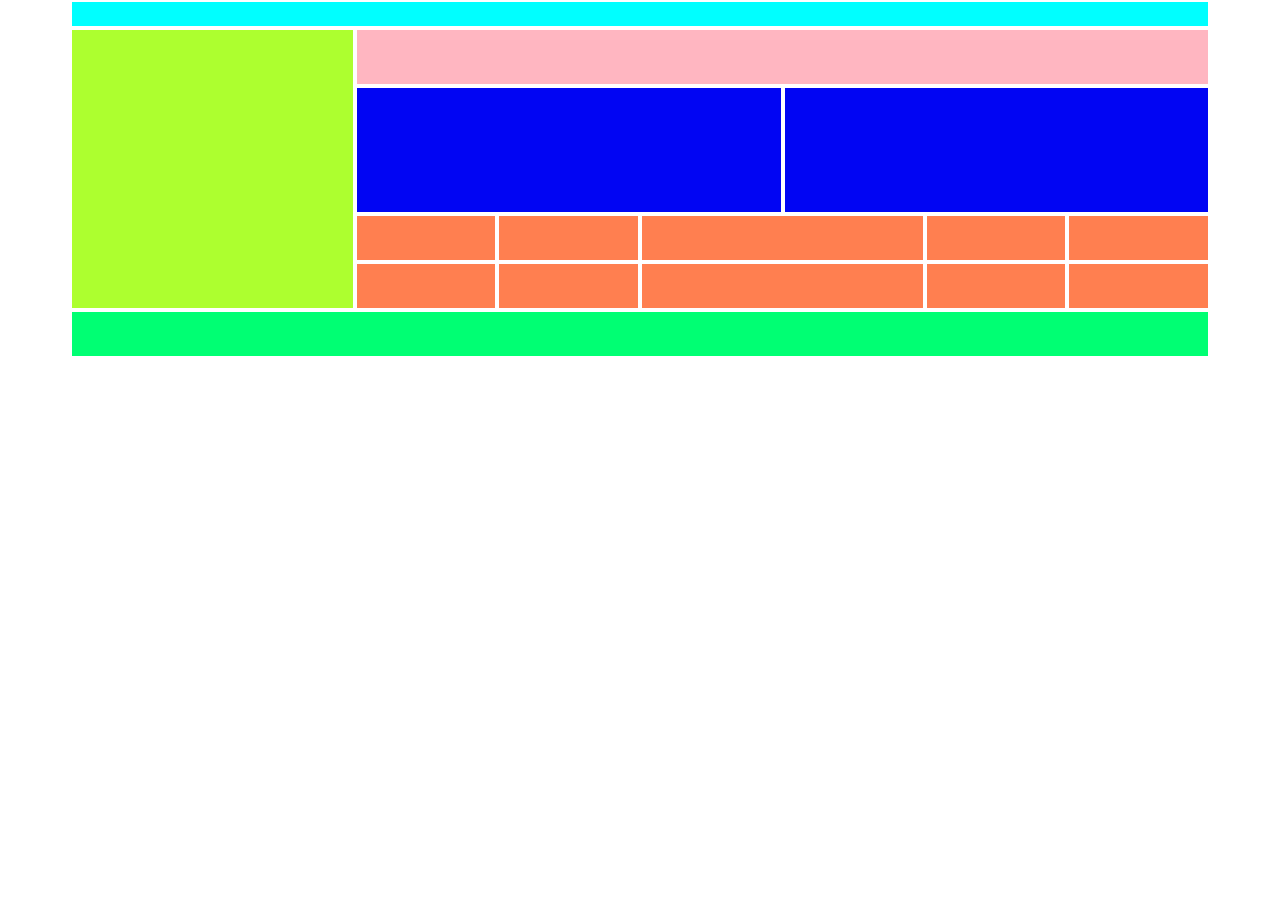
<file: Rejillas/rejilla-1.html>
<html>
    <head>
        <title>Rejillas</title>
        <link href="bootstrap-5.1.3-dist/css/bootstrap.css" rel="stylesheet"/>
        <link href="bootstrap-5.1.3-dist/styles/colores.css" rel="stylesheet"/>
    </head>
    <body>
        <div class="container">
            <div class="row">
                <div class="col-12, aqua">.col-md-12</div>
                <div class="col-3 green">.col-lg-3</div>
                <div class="col-9">
                    <div class="row">
                        <div class="col-12 pink">.col-12</div>
                        <div class="col-6 blue">.col-6</div>
                        <div class="col-6 blue">.col-6</div>
                        <div class="col-2 coral">.col-2</div>
                        <div class="col-2 coral">.col-2</div>
                        <div class="col-4 coral">.col-4</div>
                        <div class="col-2 coral">.col-2</div>
                        <div class="col-2 coral">.col-2</div>
                        <div class="col-2 coral">.col-2</div>
                        <div class="col-2 coral">.col-2</div>
                        <div class="col-4 coral">.col-4</div>
                        <div class="col-2 coral">.col-2</div>
                        <div class="col-2 coral">.col-2</div>
                    </div>
                </div>
                <div class="col-12, lemon">.col-md-12</div>
            </div>
        </div>
    </body>
</html>
</file>
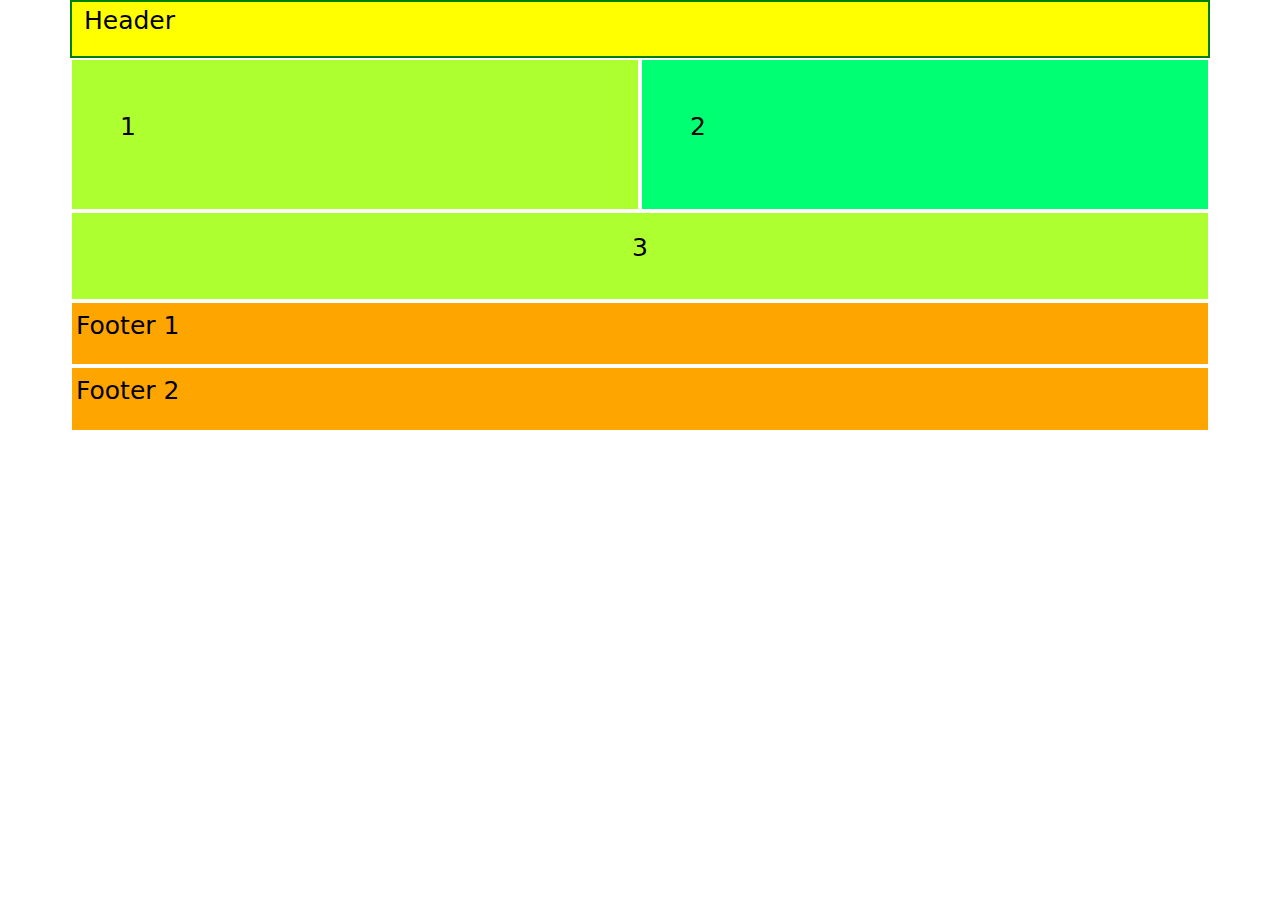
<file: Rejillas/rejilla-5.html>
<html>
    <head>
        <title>Rejilla 5</title>
        <link rel="stylesheet" href="bootstrap-5.1.3-dist/css/bootstrap.css">
        <link rel="stylesheet" href="bootstrap-5.1.3-dist/styles/colores.css">
    </head>
    <body>
        <div class="container">
            <div class="row">
                <div class="col-12 yellow border-green"><p class="black">Header</p></div>
                <div class="col-6 green p-5"><p class="black">1</p></div>
                <div class="col-6 lemon p-5"><p class="black text-right">2</p></div>
                <div class="col-12 green p-3"><p class="black text-center">3</p></div>
                <div class="col-12 orange p-1"><p class="black">Footer 1</p></div>
                <div class="col-12 orange p-1"><p class="black">Footer 2</p></div>
            </div>
        </div>
    </body>
</html>
</file>
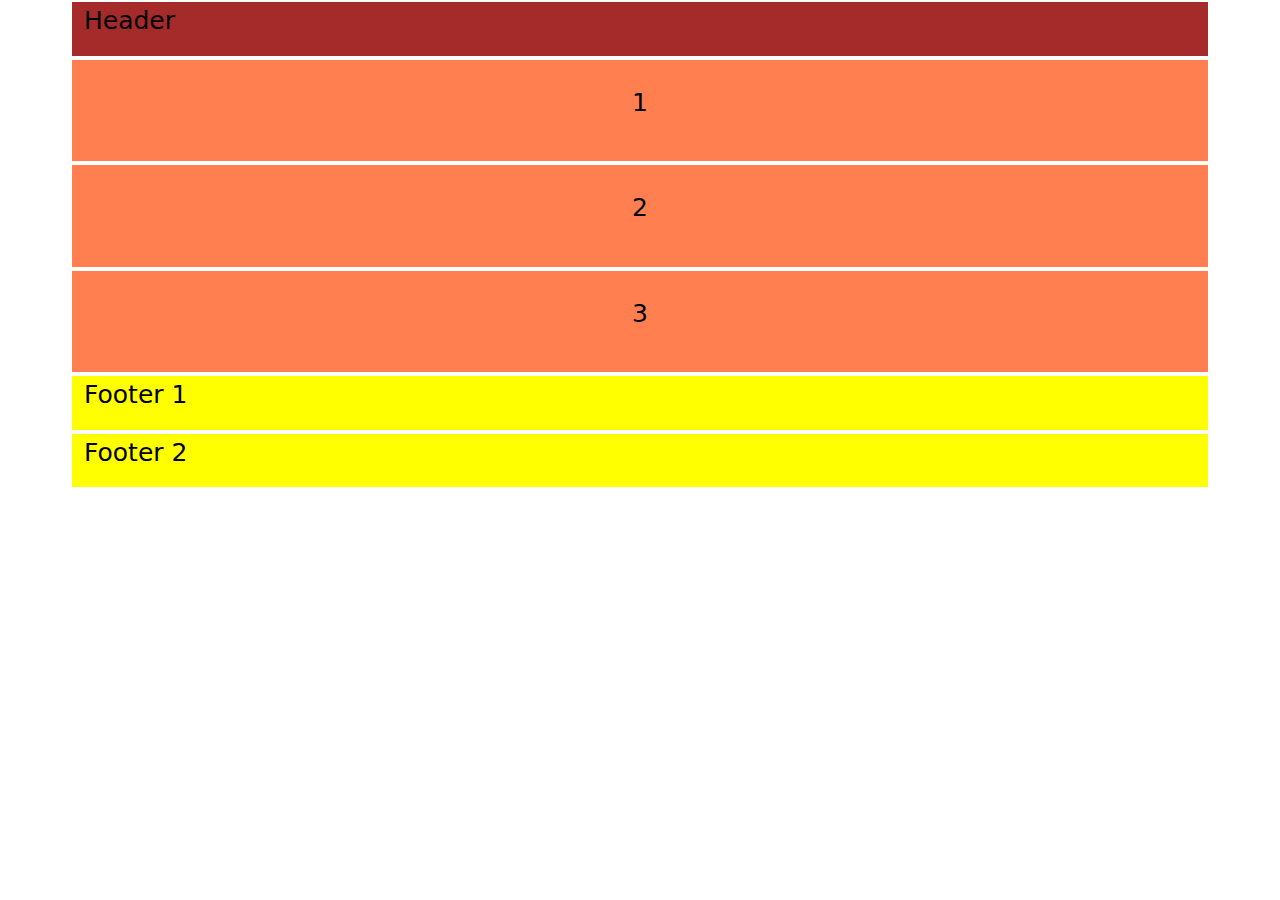
<file: Rejillas/rejilla-6.html>
<html>
    <head>
        <title>Rejilla 6</title>
        <link rel="stylesheet" href="bootstrap-5.1.3-dist/css/bootstrap.css">
        <link rel="stylesheet" href="bootstrap-5.1.3-dist/styles/colores.css">
    </head>
    <body>
        <div class="container">
            <div class="row">
                <div class="col-12 brown p"><p class="black">Header</p></div>
                <div class="col-12 coral p-4"><p class="black text-center">1</p></div>
                <div class="col-12 coral p-4"><p class="black text-center">2</p></div>
                <div class="col-12 coral p-4"><p class="black text-center">3</p></div>
                <div class="col-12 yellow"><p class="black"> Footer 1</p></div>
                <div class="col-12 yellow"><p class="black"> Footer 2</p></div>
            </div>

        </div>
    </body>
</html>
</file>
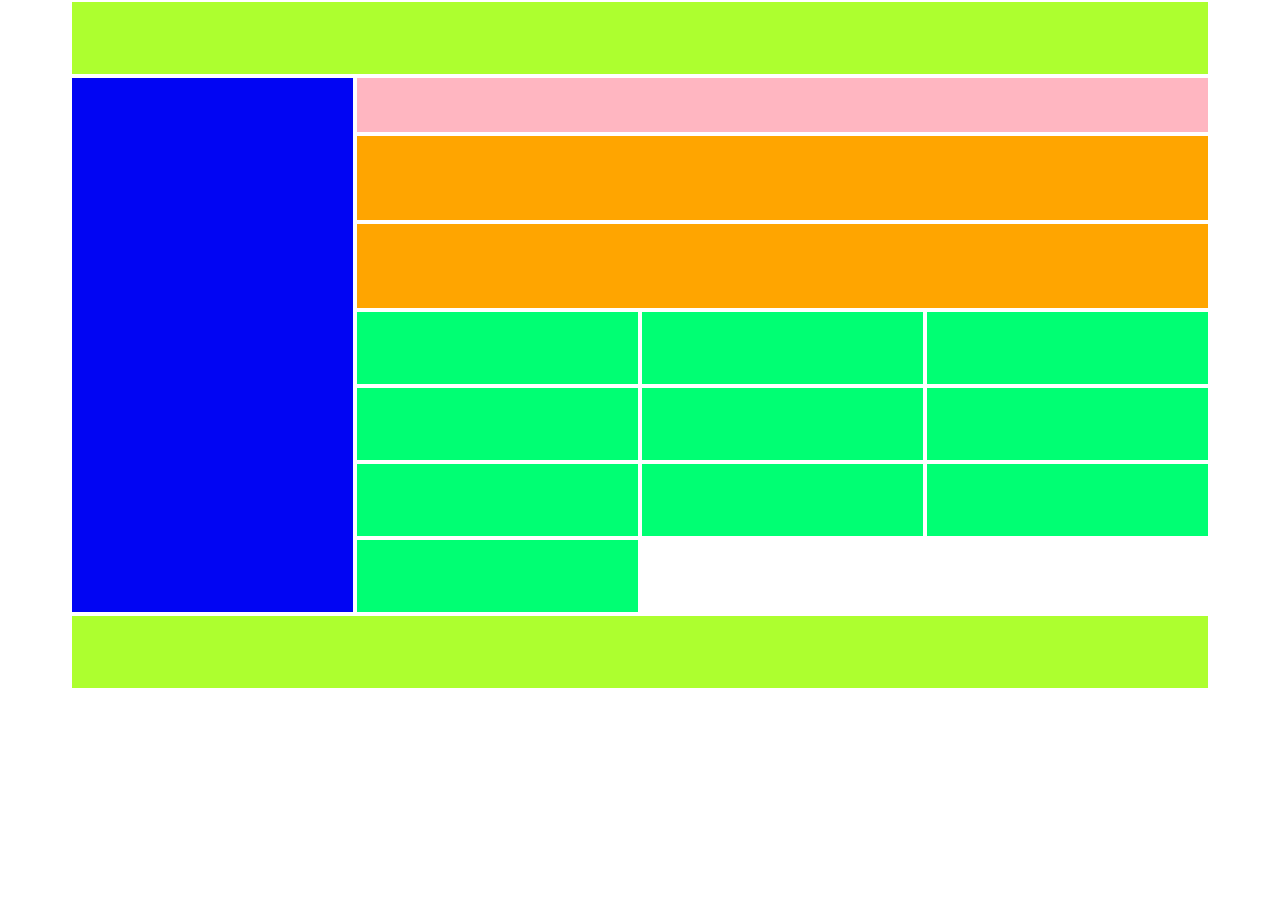
<file: Rejillas/rejilla2.html>
<html>
    <head>
        <title>Rejilla 2</title>
        <link rel="stylesheet" href="bootstrap-5.1.3-dist/css/bootstrap.css">
        <link rel="stylesheet" href="bootstrap-5.1.3-dist/styles/colores.css">
    </head>
    <body>
        <div class="container">
            <div class="row">
                <div class="col-12 green p-4">.</div>
                <div class="col-3 blue">.</div>
                <div class="col-9">
                    <div class="row">
                        <div class="col-12 pink">.</div>
                        <div class="col-12 orange">.</div>
                        <div class="col-12 orange">.</div>
                        <div class="col-4 lemon p-4">.</div>
                        <div class="col-4 lemon p-4">.</div>
                        <div class="col-4 lemon p-4">.</div>
                        <div class="col-4 lemon p-4">.</div>
                        <div class="col-4 lemon p-4">.</div>
                        <div class="col-4 lemon p-4">.</div>
                        <div class="col-4 lemon p-4">.</div>
                        <div class="col-4 lemon p-4">.</div>
                        <div class="col-4 lemon p-4">.</div>
                        <div class="col-4 lemon p-4">.</div>
                    </div>
                </div>
            </div>
            <div class="row green p-4">.</div>
        </div>
    </body>
</html>
</file>
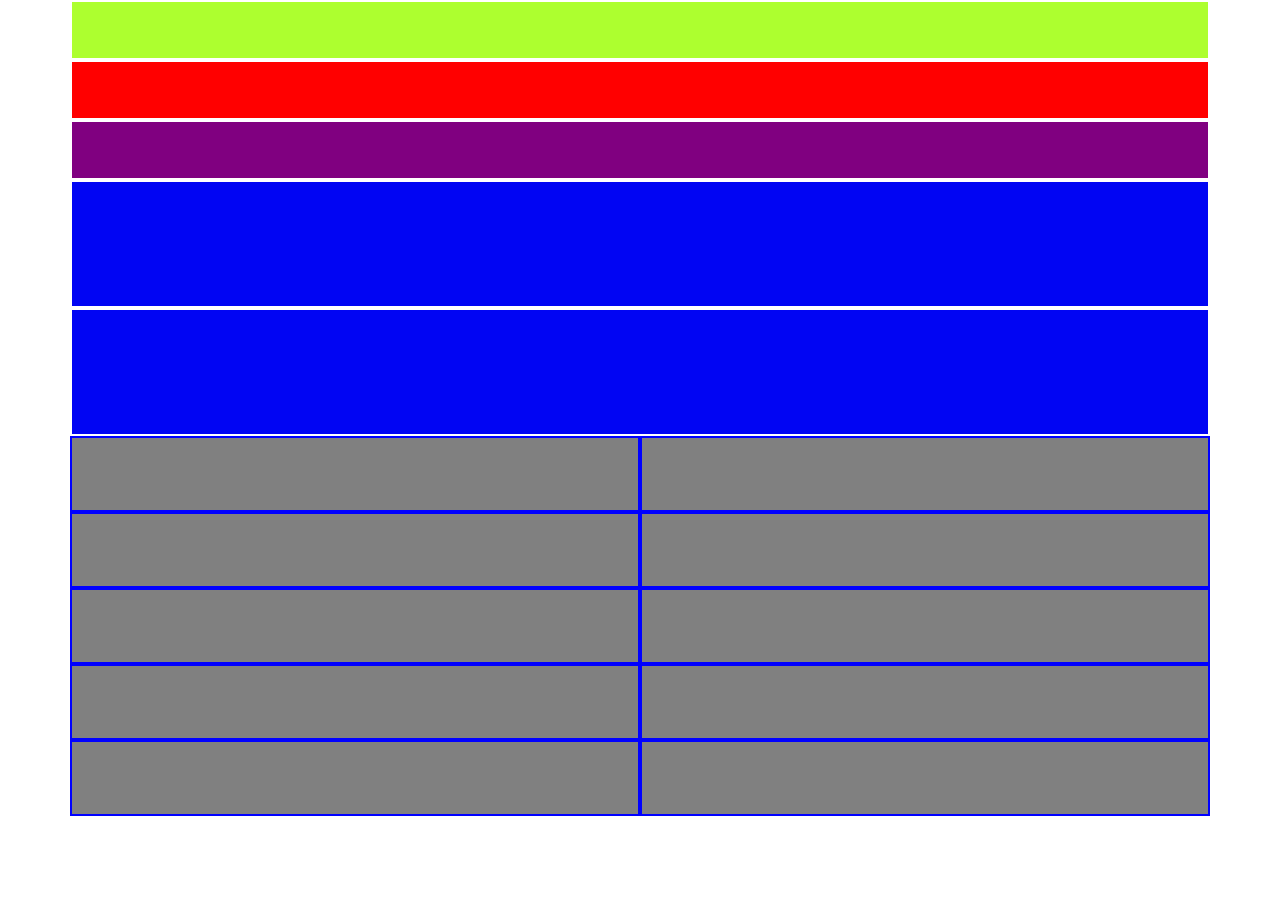
<file: Rejillas/rejillas-3.html>
<html>
    <head>
        <title>Rejilla 3</title>
        <link rel="stylesheet" href="bootstrap-5.1.3-dist/css/bootstrap.css">
        <link rel="stylesheet" href="bootstrap-5.1.3-dist/styles/colores.css">
    </head>
    <body>
        <div class="container">
            <div class="row">

                <div class="col-12 green p-3">.</div>
                <div class="col-12 red p-3">.</div>
                <div class="col-12 purple p-3">.</div>
                <div class="col-12 blue">.</div>
                <div class="col-12 blue">.</div>
                <div class="col-6 gray p-4">.</div>
                <div class="col-6 gray p-4">.</div>
                <div class="col-6 gray p-4">.</div>
                <div class="col-6 gray p-4">.</div>
                <div class="col-6 gray p-4">.</div>
                <div class="col-6 gray p-4">.</div>
                <div class="col-6 gray p-4">.</div>
                <div class="col-6 gray p-4">.</div>
                <div class="col-6 gray p-4">.</div>
                <div class="col-6 gray p-4">.</div>
                
            </div>
        </div>
    </body>
</html>
</file>
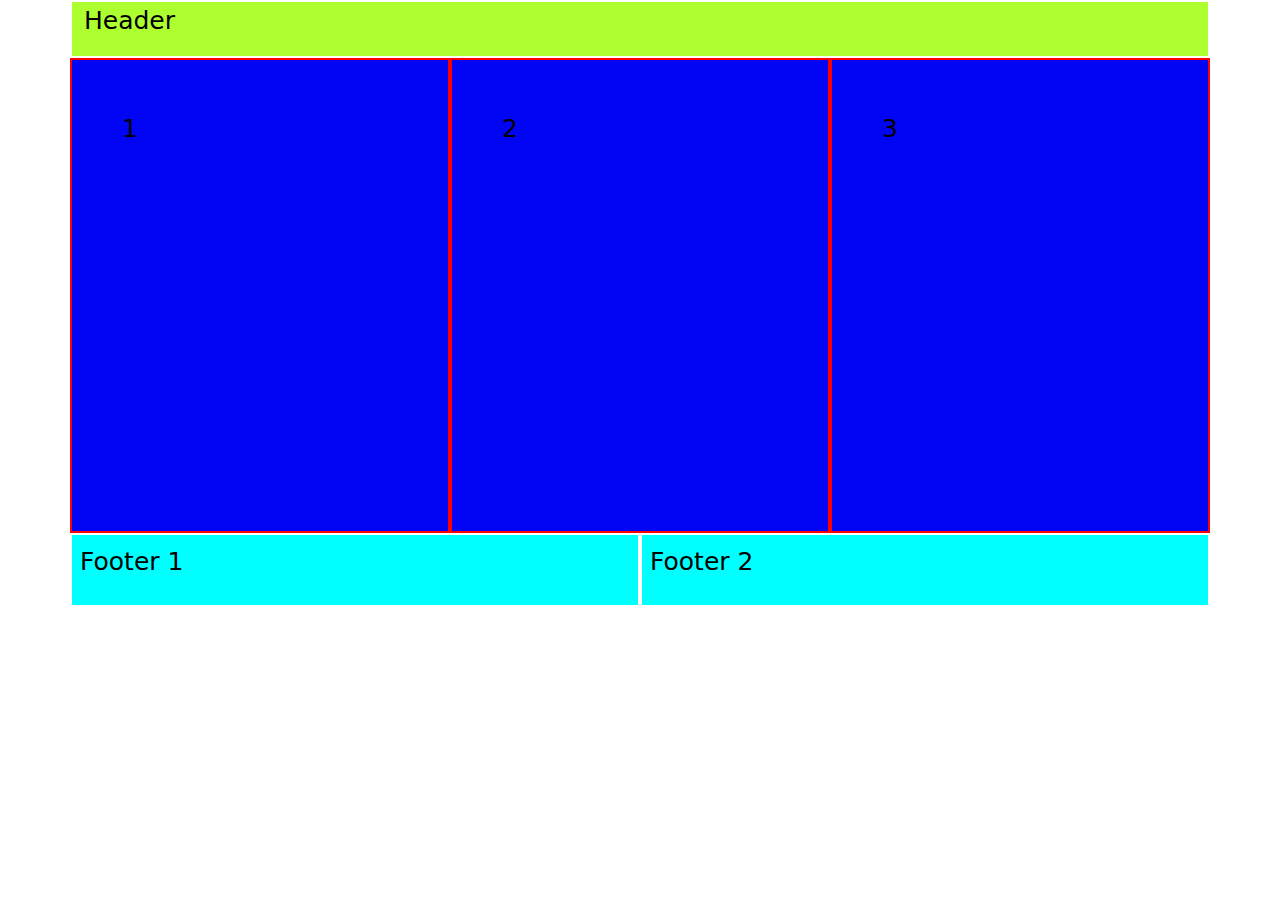
<file: Rejillas/rejillas-4.html>
<html>
    <head>
        <title>Rejillas 4</title>
        <link rel="stylesheet" href="bootstrap-5.1.3-dist/css/bootstrap.css">
        <link rel="stylesheet" href="bootstrap-5.1.3-dist/styles/colores.css">
    </head>
    <body>
        <div class="container">
            <div class="row">
                <div class="col-12 green"><p class="black ">Header</p></div>
                <div class="col-4 blue p-8 border-red"><p class="black ">1</p></div>
                <div class="col-4 blue p-8 border-red"><p class="black ">2</p></div>
                <div class="col-4 blue p-8 border-red"><p class="black ">3</p></div>
                <div class="col-6 aqua p-2"><p class="black text-right"> Footer 1</p></div>
                <div class="col-6 aqua p-2"><p class="black text-left"> Footer 2</p></div>
            </div>
        </div>
    </body>
</html>
</file>
<file: Rejillas/bootstrap-5.1.3-dist/styles/colores.css>
.aqua{
    background-color: aqua;
    color: aqua;
    border: 2px solid white;

}
.green{
    background-color: greenyellow;
    color: greenyellow;
    border: 2px solid white;
}

.pink{
    background-color: lightpink;
    color: lightpink;
    border: 2px solid white;
    padding: 15px;
}
.blue{
    background-color: rgb(1, 5, 243);
    color: rgb(1, 5, 243);
    border: 2px solid white;
    padding: 50px;
}
.coral{
    background-color:coral;
    color: coral;
    border: 2px solid white;
    padding: 10px;
}
.lemon{
    background-color: rgb(0, 255, 115);
    color: rgb(0, 255, 115);
    border: 2px solid white;
    padding: 10px;
}

.orange{
    background-color: orange;
    color: orange;
    border: 2px solid white;
    padding: 30px;
}

.red{
    background-color: red;
    color: red;
    border: 2px solid white;
}

.purple{
    background-color: purple;
    color: purple;
    border: 2px solid white;
}

.gray{
    background-color: gray;
    color: gray;
    border: 2px solid blue;
}

.black{
    color: black;
    font-size: 25px;
}

.yellow{
    background-color:  yellow;
    color: yellow;
    border: 2px solid white;
}

.p-8{
    padding-bottom: 23rem;
}

.border-red{
    border: 2px solid red;
}

.border-green{
    border: 2px solid green;
}

.brown{
    background-color: brown;
    color: brown;
    border: 2px solid white;
}
</file>
